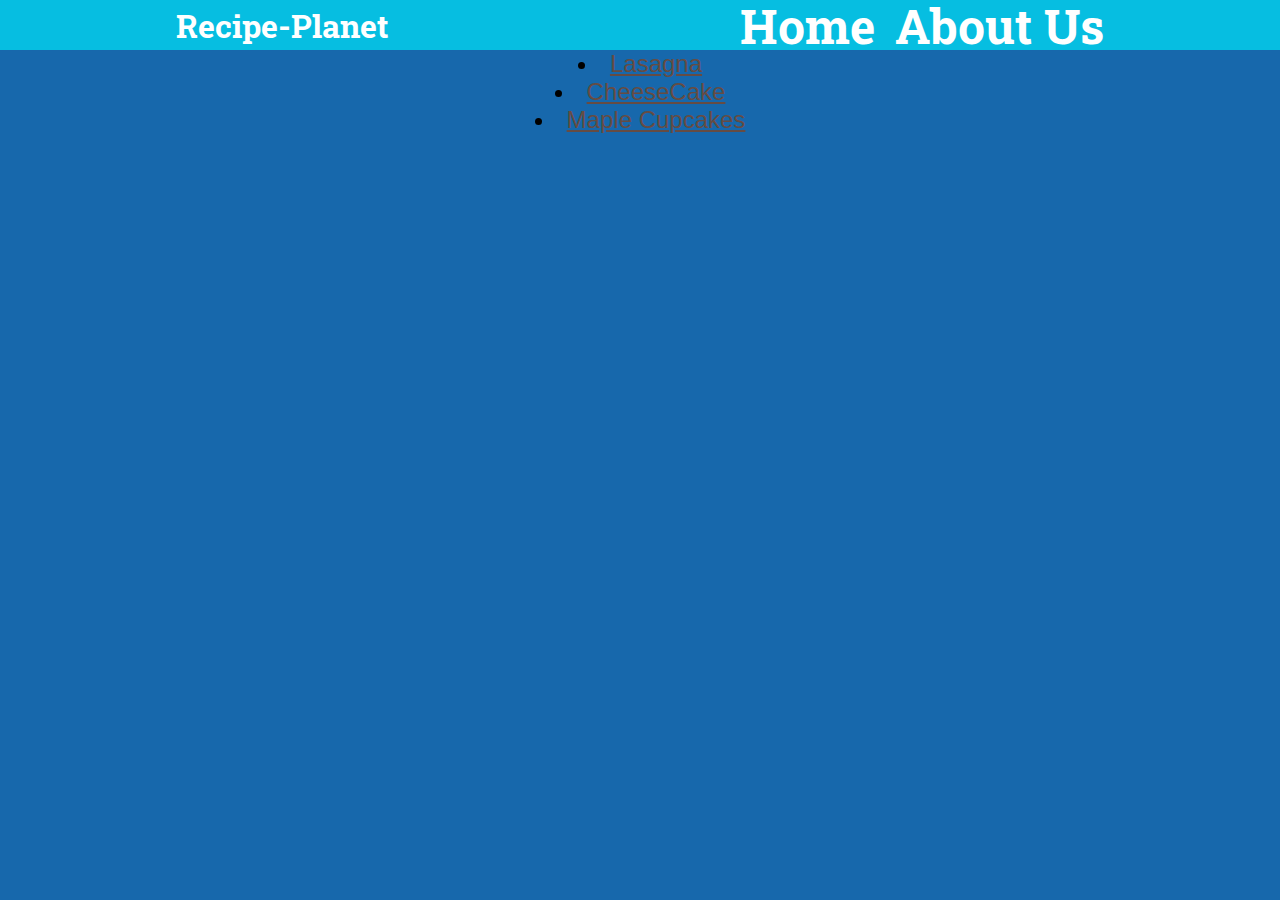
<file: index.html>
<!DOCTYPE html>
<html lang="en">
<head>
    <meta charset="UTF-8">
    <meta http-equiv="X-UA-Compatible" content="IE=edge">
    <meta name="viewport" content="width=device-width, initial-scale=1.0">
    <title>Recipes</title>
    <link rel="stylesheet" href="./css/styles.css">
</head>
<body>
    <nav class="head">
    <h1 class="heading">Recipe-Planet</h1>
    <nav class="links">
        <h1 class="home">Home</h1>
        <h1 class="about-us">About Us</h1>
    </nav>
    </nav>
    <div>
        <ul>
            <li><a href="./recipes/lasagna.html">Lasagna</a></li>
            <li><a href="./recipes/cheesecake.html">CheeseCake</a></li>
            <li><a href="./recipes/maplecupcakes.html">Maple Cupcakes</a></li>
        </ul>
    </div>
</body>
</html>
</file>
<file: css/styles.css>
@import url('https://fonts.googleapis.com/css2?family=Roboto+Slab:wght@500&display=swap');
*{
    font-family: Verdana, Geneva, Tahoma, sans-serif;
    margin: 0;
    padding: 0;
    /* border: 2px solid red; */
}
body{
    background-color: #1768AC;
}
nav.head{
    display: flex;
    align-items: center;
    justify-content: space-around;
    background-color: #06BEE1;
    color: white; 
    max-height: 50px;
}
nav.links{
    display: flex;
    gap: 20px;
    font-size: 24px;
}
nav > *{
    font-family: 'Roboto Slab', serif;
}
.heading{
    text-align: center;
    font-size: 32px;
    align-content: flex-start;
}

div{
    text-align: center;
}
ul{
    list-style-type: square;
    font-size: 24px;
    text-align: center;
    list-style: inside;
    display: inline-block;
}
a{
    color: #664C43;
}
</file>
